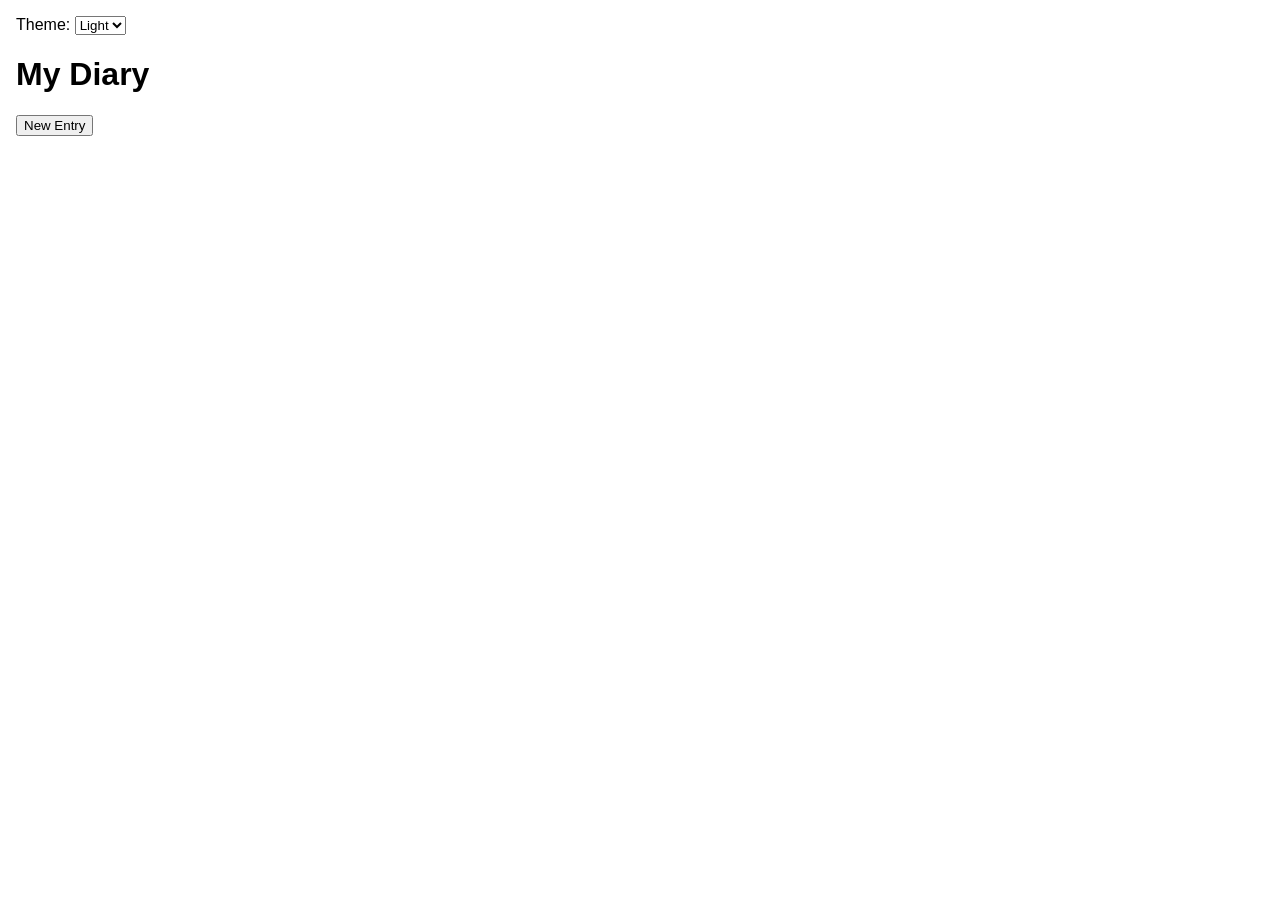
<file: index.html>
<!DOCTYPE html>
<html lang="en">
<head>
    <meta charset="UTF-8">
    <meta name="viewport" content="width=device-width, initial-scale=1.0">
    <title>Diary Home</title>
    <link rel="stylesheet" href="style.css">
</head>
<body id="index">
    <div id="theme-toggle">
        <label for="themeSelect">Theme:</label>
        <select id="themeSelect">
            <option value="light">Light</option>
            <option value="dark">Dark</option>
        </select>
    </div>
    <h1>My Diary</h1>
    <button id="newEntry">New Entry</button>
    <div id="entries"></div>
    <script src="script.js"></script>
</body>
</html>
</file>
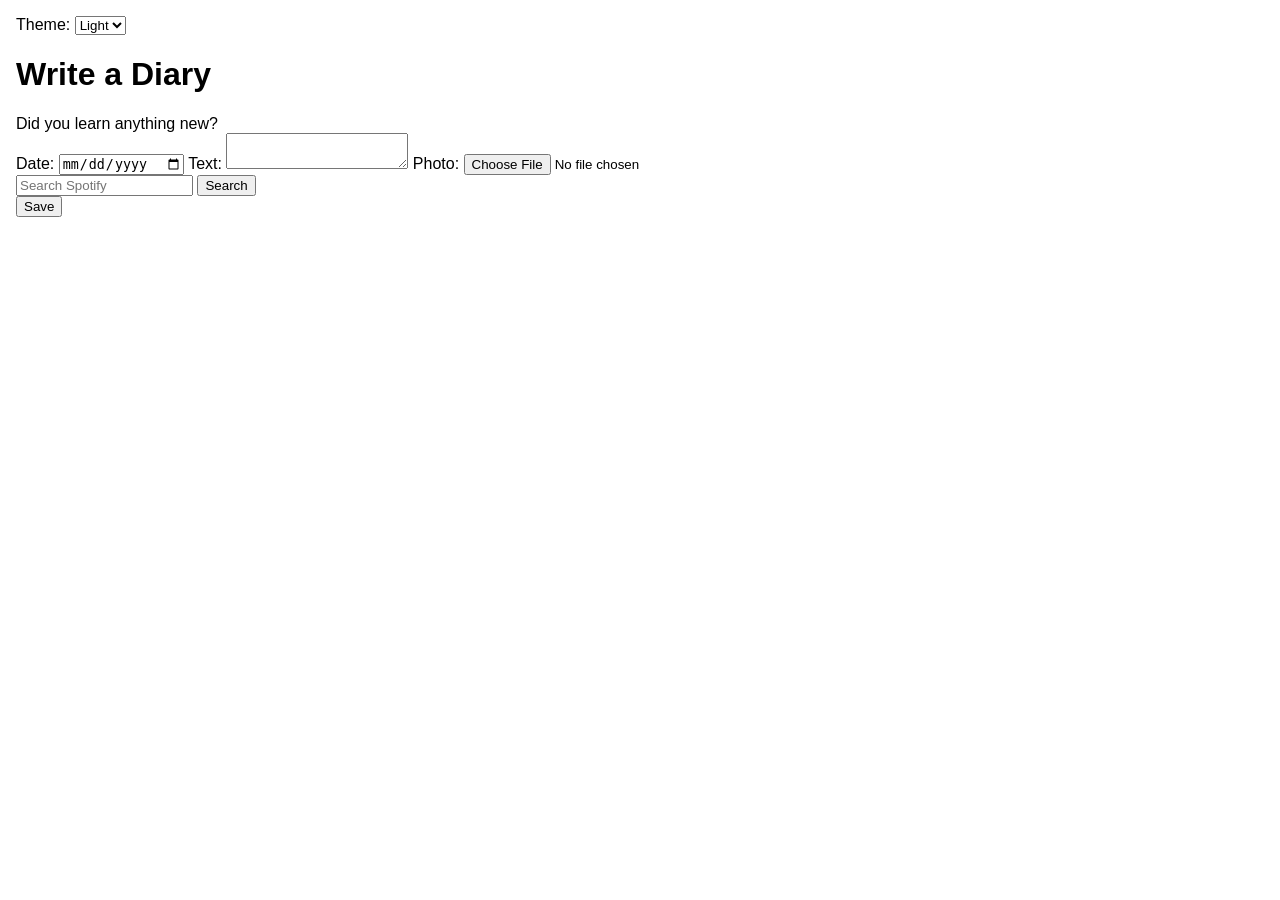
<file: diary.html>
<!DOCTYPE html>
<html lang="en">
<head>
    <meta charset="UTF-8">
    <meta name="viewport" content="width=device-width, initial-scale=1.0">
    <title>New Diary Entry</title>
    <link rel="stylesheet" href="style.css">
</head>
<body id="diary">
    <div id="theme-toggle">
        <label for="themeSelect">Theme:</label>
        <select id="themeSelect">
            <option value="light">Light</option>
            <option value="dark">Dark</option>
        </select>
    </div>
    <h1>Write a Diary</h1>
    <div id="question"></div>
    <form id="diaryForm">
        <label>
            Date:
            <input type="date" id="entryDate" required>
        </label>
        <label>
            Text:
            <textarea id="entryText" required></textarea>
        </label>
        <label>
            Photo:
            <input type="file" id="entryPhoto" accept="image/*">
        </label>
        <div id="spotify">
            <input type="text" id="spotifySearch" placeholder="Search Spotify">
            <button type="button" id="searchBtn">Search</button>
            <div id="results"></div>
            <div id="selectedTrack"></div>
        </div>
        <button type="submit">Save</button>
    </form>
    <script src="script.js"></script>
</body>
</html>
</file>
<file: style.css>
body {
    font-family: Arial, sans-serif;
    margin: 0;
    padding: 1em;
    background: var(--bg);
    color: var(--fg);
}

body.light {
    --bg: #ffffff;
    --fg: #000000;
}

body.dark {
    --bg: #121212;
    --fg: #ffffff;
}

#entries > div {
    border: 1px solid #ccc;
    padding: 1em;
    margin-bottom: 1em;
}

#results img {
    height: 64px;
}

.hidden {
    display: none;
}
</file>
